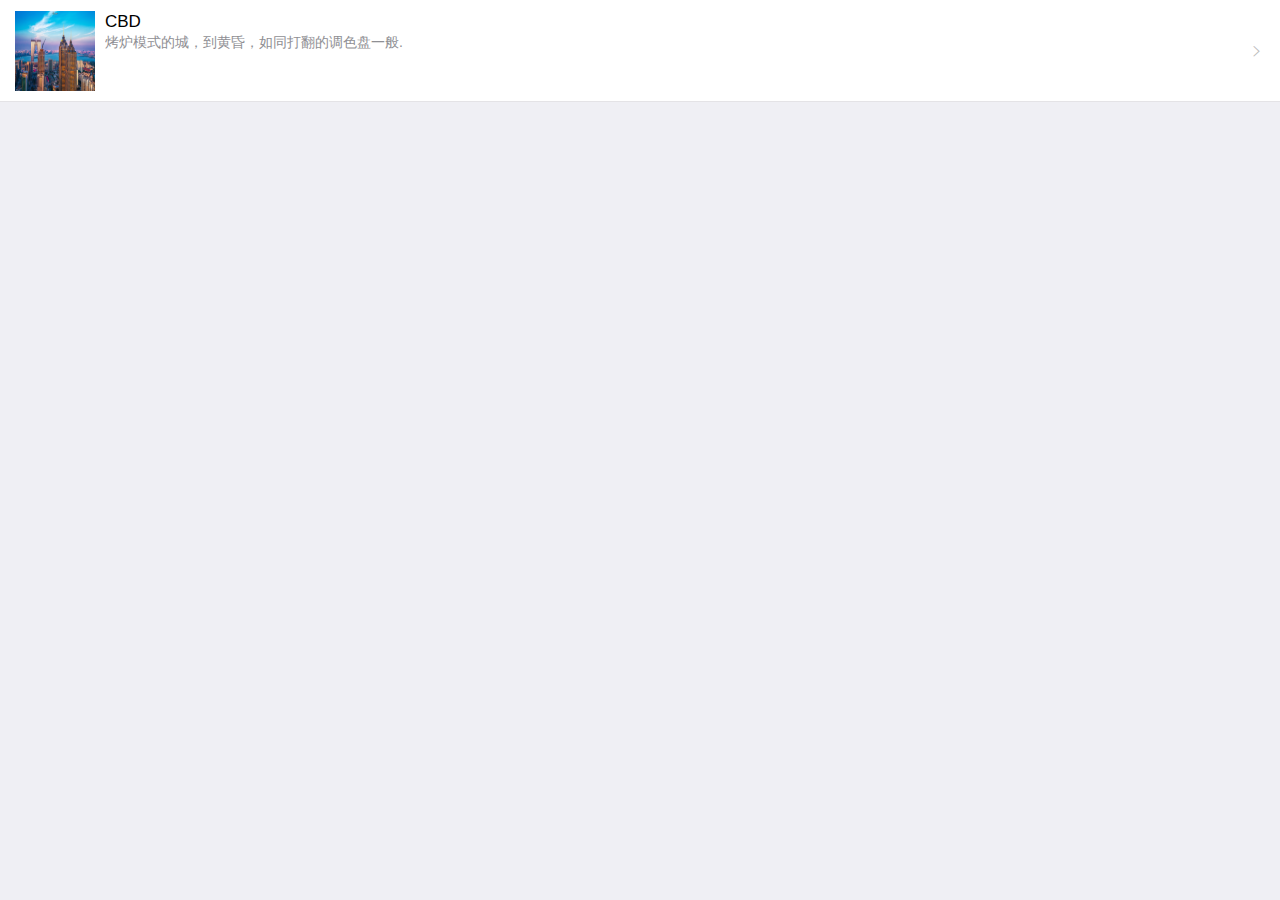
<file: html/home.html>
<!DOCTYPE html>
<html>

	<head>
		<meta charset="utf-8">
		<meta name="viewport" content="width=device-width, initial-scale=1,maximum-scale=1,user-scalable=no">
		<meta name="apple-mobile-web-app-capable" content="yes">
		<meta name="apple-mobile-web-app-status-bar-style" content="black">
		<title>Audio</title>
		<link rel="stylesheet" href="../css/mui.min.css">
		<link rel="stylesheet" type="text/css" href="../css/app.css"/>
	</head>

	<body>
		
		<div class="mui-content">
			<h3Audio></h3>
			<ul id="list" class="mui-table-view mui-table-view-chevron">
				<li class="mui-table-view-cell mui-media ">
					<a class="mui-navigate-right">
						<img class="mui-pull-left station-list" src="../images/cbd.jpg" >
						<div class="mui-media-body">
							CBD
							<p class='mui-ellipsis'>烤炉模式的城，到黄昏，如同打翻的调色盘一般.</p>
						</div>
					</a>
				</li>
			</ul>
		</div>
	</body>
	<script src="../js/mui.min.js"></script>
	<script src="../js/mui.lazyload.js"></script>
    <script src="../js/mui.lazyload.img.js"></script>
	<script type="text/javascript">
		mui.init();
		var url = "http://s.music.163.com/search/get/";
		mui.ajax(url, {
			data: {
				'type': 1,
				's': "喜欢你",
				'limit': 10
			},
			dataType: 'json', //服务器返回json格式数据
			type: 'post', //HTTP请求类型
			timeout: 10000, //超时时间设置为10秒；
			success:function(data){
                //console.log(JSON.stringify(data));
                var songs=data.result.songs;

                var list = document.getElementById("list");
                var fragment = document.createDocumentFragment();
                var li;
                mui.each(songs,function(index,item){
                     var id = item.id,
                        name = item.album.name,
                        author = item.artists[0].name,
                        picUrl = item.album.picUrl,
                        audio = item.audio;      
                        
                    li = document.createElement('li');
                    li.className = 'mui-table-view-cell mui-media';
                    li.innerHTML = '<a class="mui-navigate-right" id='+ id +' data-audio='+ audio +'>'+
                                        '<img class="station-list mui-pull-left" src="'+picUrl+'" style="width:120px;">'+
                                        '<div class="mui-media-body">'+name+
                                            '<p class="mui-ellipsis">'+author+'</p>'+
                                        '</div>'+
                                    '</a>';
                    fragment.appendChild(li);
                })
                
                list.appendChild(fragment)
               
            },
			error: function(xhr, type, errorThrown) {
				//异常处理；
				console.log(type);
			}
		});
		
		 //列表点击事件
        mui("#list").on('tap','li a',function(){
            var id = this.getAttribute('id');
            var audio = this.getAttribute('data-audio');
            //打开详情页面
            mui.openWindow({
                url:'music.html',
                id:'music.html',
                extras:{
                    musicId:id,
                    audioUrl:audio
                }
            });
        });
	</script>

</html>
</file>
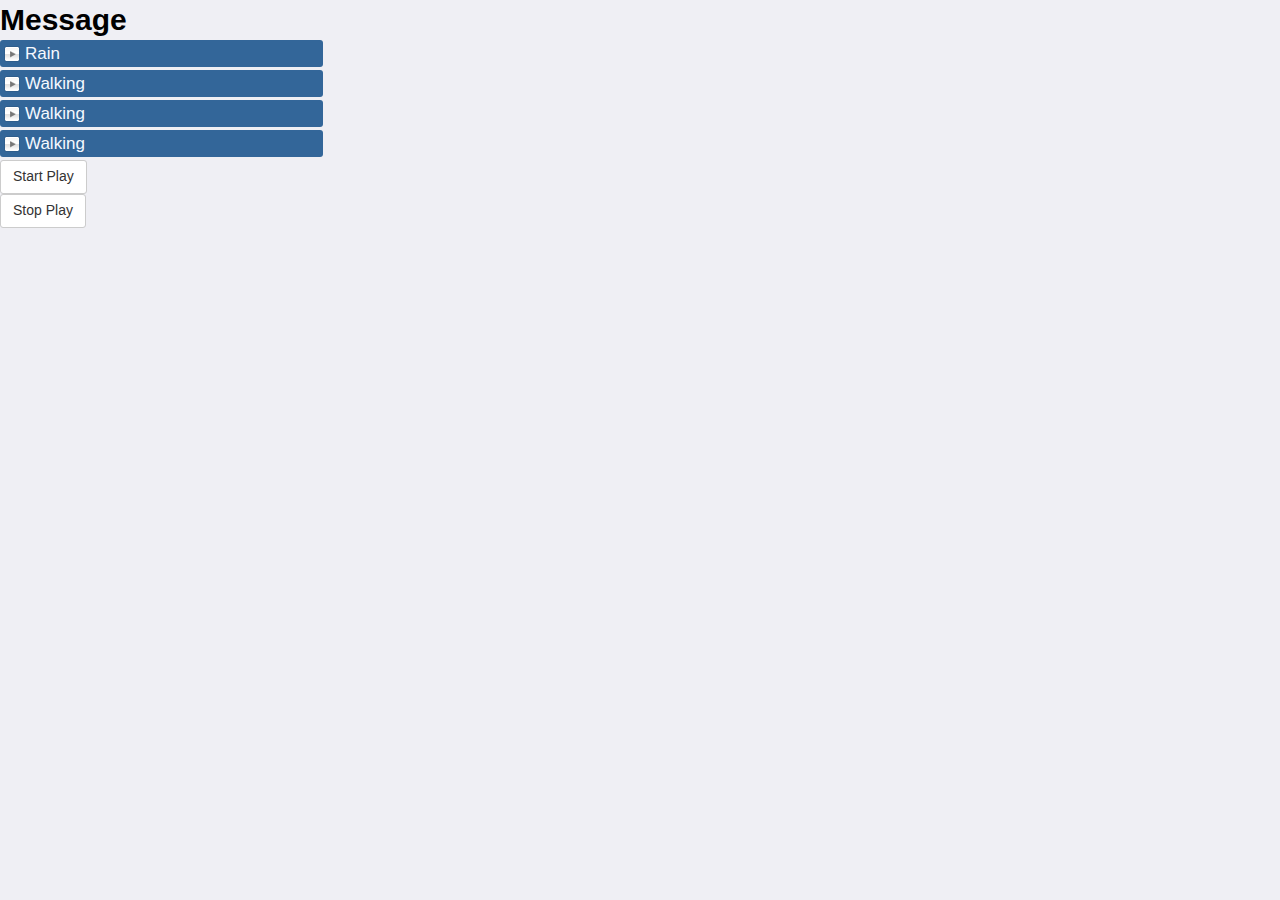
<file: html/message.html>
<!DOCTYPE html>
<html>
	<head>
		<meta charset="UTF-8">
		<title></title>
		<link rel="stylesheet" href="../css/mui.min.css">
		<link rel="stylesheet" type="text/css" href="../css/app.css">
		<link rel="stylesheet" type="text/css" href="../css/inlineplayer.css">
	</head>
	<body>
		<div class="mui-content">
		    <h2>Message</h2>
		    
		    <ul class="graphic">

  <li><a href="../mp3/1.mp3">Rain</a></li>
  <li><a href="../mp3/2.mp3">Walking</a></li>
  <li><a href="../mp3/2.mp3">Walking</a></li>
  <li><a href="../mp3/2.mp3">Walking</a></li>
  
 </ul>
 
 <input type="button" value="Start Play" onclick="startPlay();"/> 
		<br/>
		<input type="button" value="Stop Play" onclick="stopPlay();"/>
		
		</div>
	</body>
	
	<script src="../js/mui.min.js"></script>
	<script src="../js/soundmanager2.js"></script>
	<script src="../js/inlineplayer.js"></script>
	<script>
		var p = null; 
function startPlay() {
	if ( plus.audio == undefined ) {
		alert( "Device not ready!" );
	}
	p = plus.audio.createPlayer( "../mp3/1.mp3" );
	p.play( function () {
		alert( "Audio play success!" ); 
	}, function ( e ) {
		alert( "Audio play error: " + e.message ); 
	} ); 
}
function stopPlay() {
	p.stop();
}

	</script>
</html>
</file>
<file: css/app.css>
/*
 *这是单独为hello mui准备的个性化css，可以覆盖标准mui的css定义；
 * 在实际项目开发时，建议为App单独写一个css文件，从而实现项目的自定义皮肤功能；
 * 
 * */

.mui-plus.mui-android header.mui-bar {
	display: none;
}

.mui-plus.mui-android .mui-bar-nav~.mui-content {
	padding: 0;
}


/*hm开头的表示仅为 Hello MUI示例定义*/

.hm-description {
	margin: .5em 0;
}

.hm-description>li {
	font-size: 14px;
	color: #8f8f94;
}

.station-list {
	line-height: 80px;
	max-width: 80px;
	height: 80px;
	margin-right: 10px;
}
</file>
<file: css/inlineplayer.css>
/*

 SoundManager 2: In-page MP3 player example
 ------------------------------------------

 Clicks on links to MP3s are intercepted via JS, calls are
 made to SoundManager to load/play sounds. CSS classes are
 appended to the link, which are used to highlight the
 current play state and so on.

 Class names are applied in addition to "sm2_link" base.

 Default:

 sm2_link

 Additional states:

 sm2_playing
 sm2_paused

 eg.

 <!-- default -->
 <a href="some.mp3" class="sm2_link">some.mp3</a>

 <!-- playing -->
 <a href="some.mp3" class="sm2_link sm2_playing">some.mp3</a>


 Note you don't require ul.graphic / ul.flat etc. for your use
 if only using one style on a page. You can just use .sm2_link{}
 and so on, but isolate the CSS you want.

 Side note: Would do multiple class definitions eg.

 a.sm2_default.sm2_playing{}

 .. except IE 6 has a parsing bug which may break behaviour,
 applying sm2_playing {} even when the class is set to sm2_default.


 If you want to make your own UI from scratch, here is the base:

 Default + hover state, "click to play":

 a.sm2_link {}
 a.sm2_link:hover {}

 Playing + hover state, "click to pause":

 a.sm2_playing {}
 a.sm2_playing:hover {}

 Paused + hover state, "click to resume":

 a.sm2_paused {}
 a.sm2_paused:hover {}


*/

/* two different list types */

ul.flat {
 list-style-type:none;
 padding-left:0px;
}

ul.flat li,
ul.graphic li {
 padding-bottom:1px;
}

ul.flat li a {
 display:inline-block;
 padding:2px 4px 2px 4px;
}

ul.graphic {
 list-style-type:none;
 padding-left:0px;
 margin-left:0px;
}

/* background-image-based CSS3 example */

ul.graphic {
 list-style-type:none;
 margin:0px;
 padding:0px;
}

ul.graphic li {
 margin-bottom:2px;
}

ul.graphic li a,
ul.graphic li a.sm2_link {
 /* assume all items will be sounds rather than wait for onload etc. in this example.. may differ for your uses. */
 display:inline-block;
 padding-left:22px;
 min-height:16px;
 vertical-align: middle;
 background-color:#336699;
 border-radius:3px;
 padding:3px 3px 3px 25px;
 min-width:19em;
 _width:19em; /* IE 6 */
 text-decoration:none;
 font-weight:normal;
 color:#f6f9ff;
}

ul.graphic li a.sm2_link {
 /* safari 3.1+ fun (or, proprietary crap. TBD.) */
 -webkit-transition-property: hover;
 -webkit-transition: background-color 0.15s linear;
 -moz-transition: background-color 0.15s linear 0s; /* firefox 4 */
  -o-transition-property: background-color; /* opera 10.5 */
  -o-transition-duration: 0.15s;
}

ul.graphic li a, /* use a.sm2_link {} if you want play icons showing only if SM2 is supported */
ul.graphic li a.sm2_paused:hover,
ul.graphic li a.sm2_link:hover {
 background-image:url(../images/icon_play.png);
 background-position:3px 50%;
 background-repeat:no-repeat;
 _background-image:url(../images/icon_play.gif); /* IE 6 */
}

ul.graphic li a.sm2_link:hover {
 /* default hover color, if you'd like.. */
 background-color:#003366;
 color:#fff;
}

ul.graphic li a.sm2_paused {
 background-color:#999;
}

ul.graphic li a.sm2_paused:hover {
 background:#003366 url(../images/icon_play.png) no-repeat 3px 50%;
 _background-image:url(../images/icon_play.gif);
}

ul.graphic li a.sm2_playing,
ul.graphic li a.sm2_playing:hover {
 background:#003366 url(../images/icon_pause.png) no-repeat 3px 50%;
 _background-image:url(../images/icon_pause.gif);
 text-decoration:none;
}

/* hide button while playing?
ul.graphic li a.sm2_playing {
 background-image:none;
}
*/

body #sm2-container object,
body #sm2-container embed {
 /*
  flashblock handling: hide SWF off-screen by default (until blocked timeout case.)
  include body prefix to ensure override of flashblock.css.
 */

 left:-9999em;
 top:-9999em;
}

/* flat CSS example */

ul.flat a.sm2_link {
 /* default state: "a playable link" */
 border-left:6px solid #999;
 padding-left:4px;
 padding-right:4px;
}

ul.flat a.sm2_link:hover {
 /* default (inactive) hover state */
 border-left-color:#333;
}


ul.flat a.sm2_playing {
 /* "now playing" */
 border-left-color:#6666ff;
 background-color:#000;
 color:#fff;
 text-decoration:none;
}

ul.flat a.sm2_playing:hover {
 /* "clicking will now pause" */
 border-left-color:#cc3333;
}

ul.flat a.sm2_paused {
 /* "paused state" */
 background-color:#666;
 color:#fff;
 text-decoration:none;
}

ul.flat a.sm2_paused:hover {
 /* "clicking will resume" */
 border-left-color:#33cc33;
}
</file>
